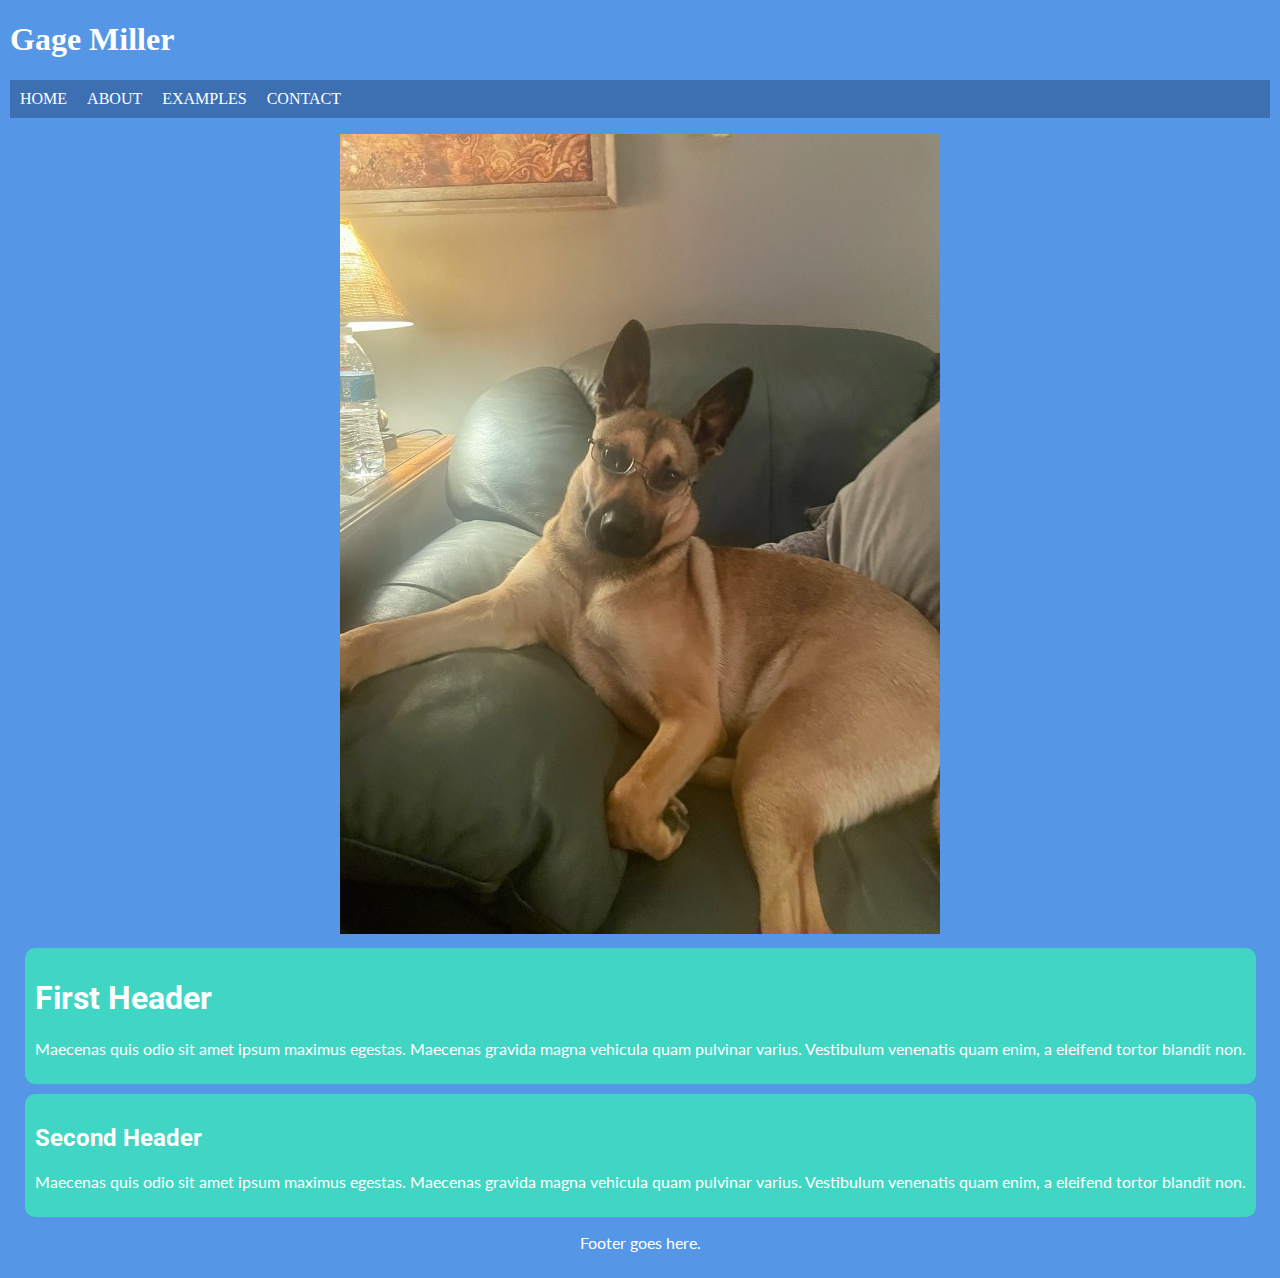
<file: html/index.html>
<!DOCTYPE html>
<html>
  <head>
    <meta charset="utf-8" />
    <meta http-equiv="X-UA-Compatible" content="IE=edge" />
    <title>Gage Miller: Week 7</title>
    <meta name="viewport" content="width=device-width, initial-scale=1" />
    <meta name="description" content="" />
    <meta name="viewport" content="width=device-width, initial-scale=1" />
    <link rel="preconnect" href="https://fonts.googleapis.com" />
    <link rel="preconnect" href="https://fonts.gstatic.com" crossorigin />
    <link
      href="https://fonts.googleapis.com/css2?family=Lato:wght@300;400&family=Roboto:wght@400;700&display=swap"
      rel="stylesheet"
    />
    <!-- Link your css below when your ready -->
    <link rel="stylesheet" href="../css/styles.css" />
  </head>
  <body>
    <header>
      <h1 id="header_h1">Gage Miller</h1>
      <nav class="nav-container">
        <ul class="nav-items">
          <!-- Don't forget to link your a tags -->
          <li>
            <a href="../html/index.html" class="nav-link">Home</a>
          </li>
          <li>
            <a href="../html/about.html" class="nav-link">About</a>
          </li>
          <li>
            <a href="../html/examples.html" class="nav-link">Examples</a>
          </li>
          <li>
            <a href="../html/contact.html" class="nav-link">Contact</a>
          </li>
        </ul>
      </nav>
    </header>
    <main>
      <div class="img-container">
        <picture>
          <!-- Phone -->
          <source
            srcset="../Images/image1.jpg 576w"
            media="(max-width: 576px)"
            class="phone-img"
          />
          <!-- Tablet -->
          <source
            srcset="../Images/image2.jpg 768w"
            media="(max-width: 768px)"
            class="tablet-img"
          />
          <!-- Desktop -->
          <img class="main-img" src="../Images/image3.jpg" />
        </picture>
      </div>
      <article class="home_article">
        <h1 class="header-article">First Header</h1>
        <p>
          Maecenas quis odio sit amet ipsum maximus egestas. Maecenas gravida
          magna vehicula quam pulvinar varius. Vestibulum venenatis quam enim, a
          eleifend tortor blandit non.
        </p>
      </article>
      <article class="home_article">
        <h2 class="header-article">Second Header</h2>
        <p>
          Maecenas quis odio sit amet ipsum maximus egestas. Maecenas gravida
          magna vehicula quam pulvinar varius. Vestibulum venenatis quam enim, a
          eleifend tortor blandit non.
        </p>
      </article>
      <footer>
        <p>Footer goes here.</p>
      </footer>
    </main>
  </body>
</html>
</file>
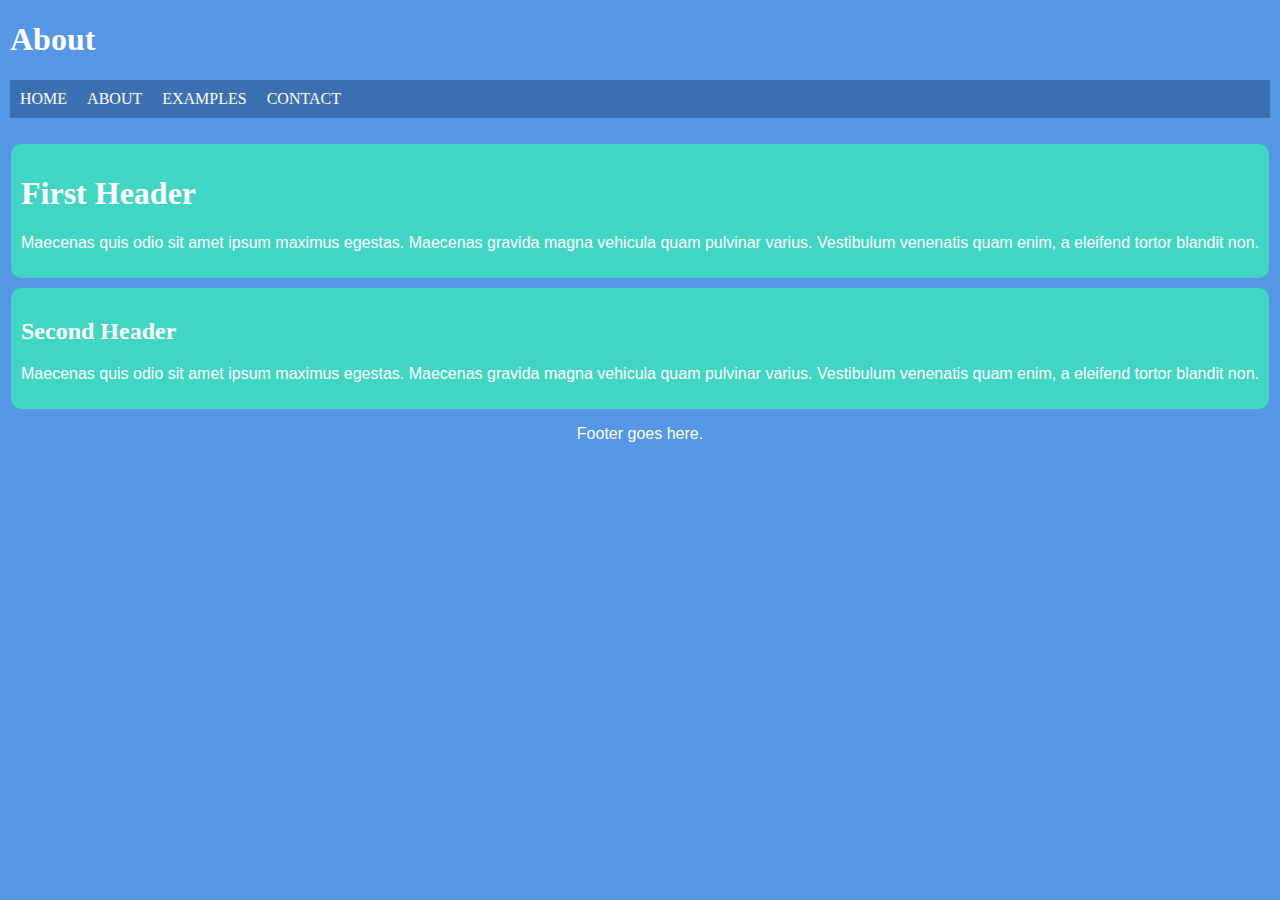
<file: html/about.html>
<!DOCTYPE html>
<html>
  <head>
    <meta charset="utf-8" />
    <meta http-equiv="X-UA-Compatible" content="IE=edge" />
    <title>About</title>
    <meta name="viewport" content="width=device-width, initial-scale=1" />
    <meta name="description" content="" />
    <meta name="viewport" content="width=device-width, initial-scale=1" />
    <!-- Link your css below when your ready -->
    <link rel="stylesheet" href="../css/styles.css" />
  </head>
  <body>
    <header>
      <h1 id="header_h1">About</h1>
      <nav class="nav-container">
        <ul class="nav-items">
          <!-- Don't forget to link your a tags -->
          <li>
            <a href="../html/index.html" class="nav-link">Home</a>
          </li>
          <li>
            <a href="../html/about.html" class="nav-link">About</a>
          </li>
          <li>
            <a href="../html/examples.html" class="nav-link">Examples</a>
          </li>
          <li>
            <a href="../html/contact.html" class="nav-link">Contact</a>
          </li>
        </ul>
      </nav>
    </header>
    <main>
      <article class="home_article">
        <h1>First Header</h1>
        <p>
          Maecenas quis odio sit amet ipsum maximus egestas. Maecenas gravida
          magna vehicula quam pulvinar varius. Vestibulum venenatis quam enim, a
          eleifend tortor blandit non.
        </p>
      </article>
      <article class="home_article">
        <h2>Second Header</h2>
        <p>
          Maecenas quis odio sit amet ipsum maximus egestas. Maecenas gravida
          magna vehicula quam pulvinar varius. Vestibulum venenatis quam enim, a
          eleifend tortor blandit non.
        </p>
      </article>
      <footer>
        <p>Footer goes here.</p>
      </footer>
    </main>
  </body>
</html>
</file>
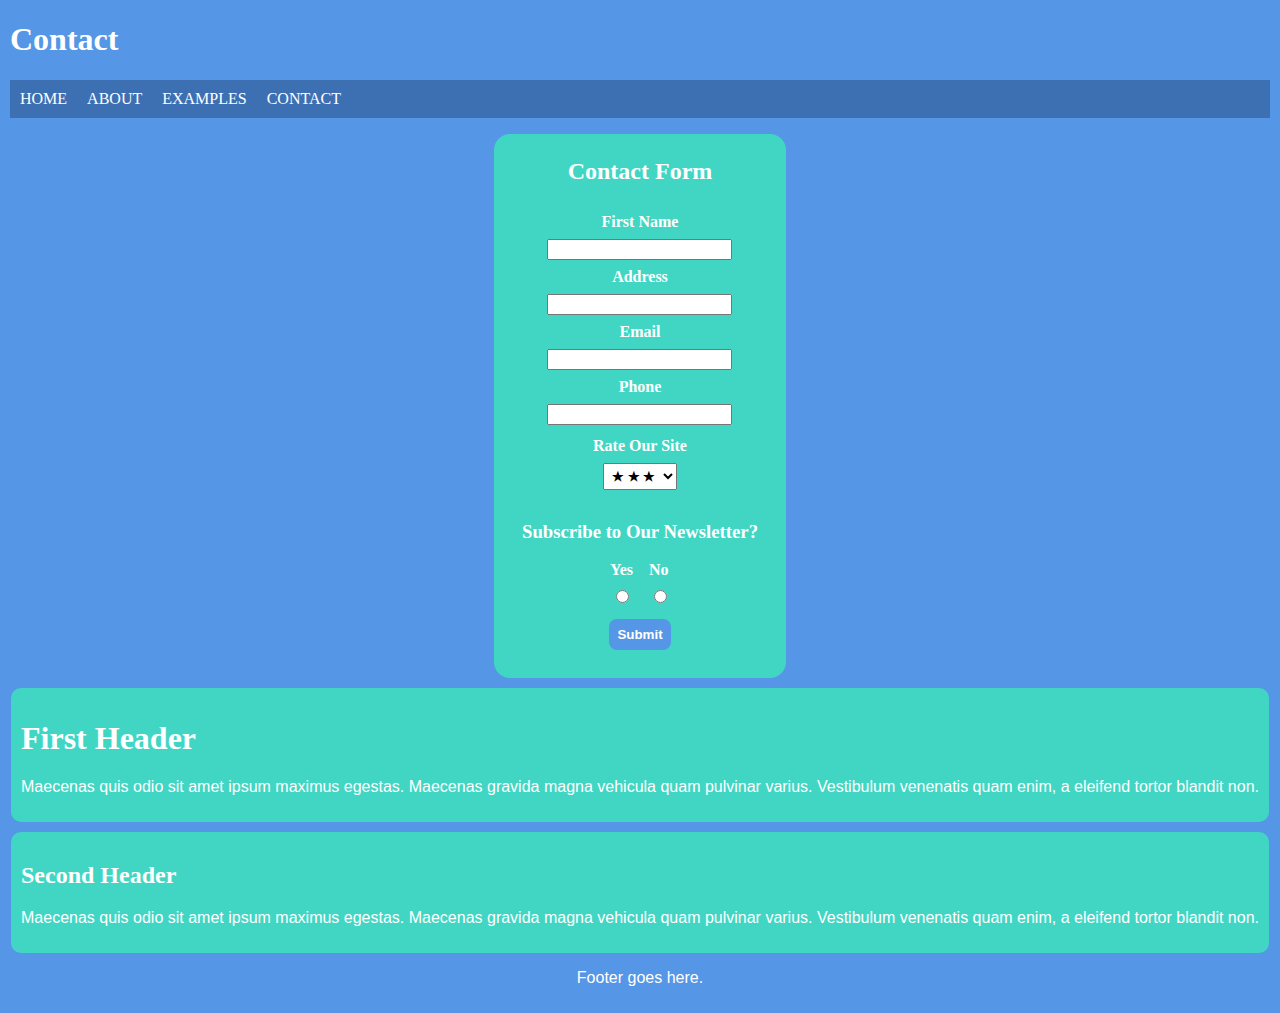
<file: html/contact.html>
<!DOCTYPE html>
<html>
  <head>
    <meta charset="utf-8" />
    <meta http-equiv="X-UA-Compatible" content="IE=edge" />
    <title>Contact</title>
    <meta name="viewport" content="width=device-width, initial-scale=1" />
    <meta name="description" content="" />
    <meta name="viewport" content="width=device-width, initial-scale=1" />
    <!-- Link your css below when your ready -->
    <link rel="stylesheet" href="../css/styles.css" />
  </head>
  <body>
    <header>
      <h1 id="header_h1">Contact</h1>
      <nav class="nav-container">
        <ul class="nav-items">
          <!-- Don't forget to link your a tags -->
          <li>
            <a href="../html/index.html" class="nav-link">Home</a>
          </li>
          <li>
            <a href="../html/about.html" class="nav-link">About</a>
          </li>
          <li>
            <a href="../html/examples.html" class="nav-link">Examples</a>
          </li>
          <li>
            <a href="../html/contact.html" class="nav-link">Contact</a>
          </li>
        </ul>
      </nav>
    </header>
    <main>
      <form class="form-container">
        <h2 class="form-title">Contact Form</h2>
        <div class="name-container">
          <label for="fname">First Name</label>
          <input type="text" name="fname" id="fname" required />
        </div>
        <div class="adr-container">
          <label for="adr">Address</label>
          <input type="text" name="adr" id="adr" required />
        </div>
        <div class="email-container">
          <label for="email">Email</label>
          <input type="email" name="email" id="email" required />
        </div>
        <div class="phone-container">
          <label for="phone">Phone</label>
          <input type="tel" id="phone" />
        </div>
        <label class="rate-us">Rate Our Site</label>
        <select name="dropdown" class="dropdown">
          <option>&#9733 &#9733 &#9733</option>
          <option>&#9733 &#9733</option>
          <option>&#9733 </option>
        </select>
        <div class="radio-container">
          <h3>Subscribe to Our Newsletter?</h3>
          <div class="lable-container">
            <div class="yes-radio">
              <label for="yes">Yes</label>
              <input type="radio" id="yes"/>
            </div>
            <div class="no-radio">
              <label for="no">No</label>
              <input type="radio" id="no"/>
            </div>
          </div>
        </div>
        <div class="button"><input type="submit" value="Submit" /></div>
      </form>
      <article class="home_article">
        <h1>First Header</h1>
        <p>
          Maecenas quis odio sit amet ipsum maximus egestas. Maecenas gravida
          magna vehicula quam pulvinar varius. Vestibulum venenatis quam enim, a
          eleifend tortor blandit non.
        </p>
      </article>
      <article class="home_article">
        <h2>Second Header</h2>
        <p>
          Maecenas quis odio sit amet ipsum maximus egestas. Maecenas gravida
          magna vehicula quam pulvinar varius. Vestibulum venenatis quam enim, a
          eleifend tortor blandit non.
        </p>
      </article>
      <footer>
        <p>Footer goes here.</p>
      </footer>
    </main>
  </body>
</html>
</file>
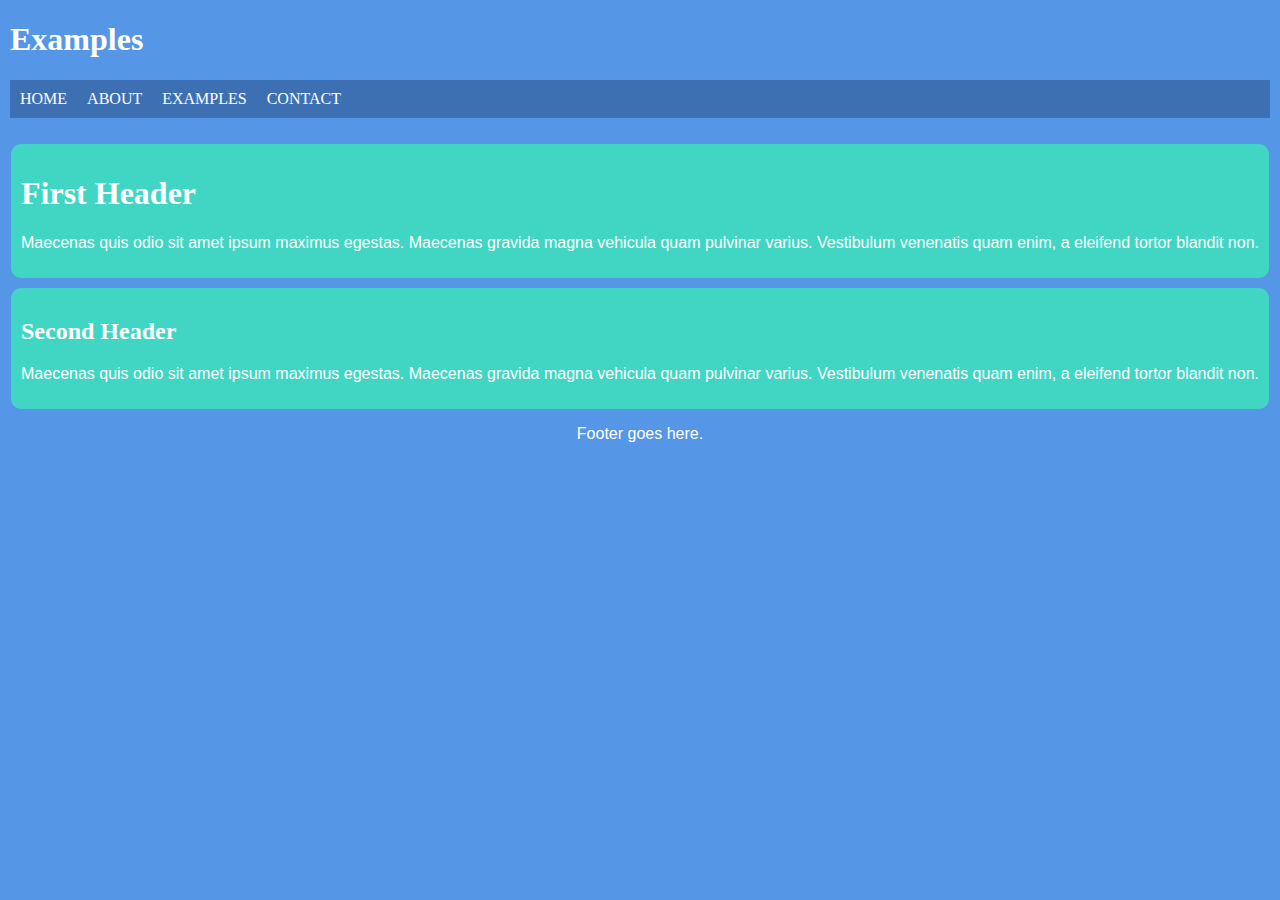
<file: html/examples.html>
<!DOCTYPE html>
<html>
  <head>
    <meta charset="utf-8" />
    <meta http-equiv="X-UA-Compatible" content="IE=edge" />
    <title>Examples</title>
    <meta name="viewport" content="width=device-width, initial-scale=1" />
    <meta name="description" content="" />
    <meta name="viewport" content="width=device-width, initial-scale=1" />
    <!-- Link your css below when your ready -->
    <link rel="stylesheet" href="../css/styles.css" />
  </head>
  <body>
    <header>
      <h1 id="header_h1">Examples</h1>
      <nav class="nav-container">
        <ul class="nav-items">
          <!-- Don't forget to link your a tags -->
          <li>
            <a href="../html/index.html" class="nav-link">Home</a>
          </li>
          <li>
            <a href="../html/about.html" class="nav-link">About</a>
          </li>
          <li>
            <a href="../html/examples.html" class="nav-link">Examples</a>
          </li>
          <li>
            <a href="../html/contact.html" class="nav-link">Contact</a>
          </li>
        </ul>
      </nav>
    </header>
    <main>
      <article class="home_article">
        <h1>First Header</h1>
        <p>
          Maecenas quis odio sit amet ipsum maximus egestas. Maecenas gravida
          magna vehicula quam pulvinar varius. Vestibulum venenatis quam enim, a
          eleifend tortor blandit non.
        </p>
      </article>
      <article class="home_article">
        <h2>Second Header</h2>
        <p>
          Maecenas quis odio sit amet ipsum maximus egestas. Maecenas gravida
          magna vehicula quam pulvinar varius. Vestibulum venenatis quam enim, a
          eleifend tortor blandit non.
        </p>
      </article>
      <footer>
        <p>Footer goes here.</p>
      </footer>
    </main>
  </body>
</html>
</file>
<file: css/styles.css>
body {
  background-color: #5596e6;
  margin: 10px;
}

#header_h1 {
  color: #ffffff;
  font-family: "Roboto", sans-serif Bold;
}

a {
  color: white;
  text-transform: uppercase;
  text-decoration: none;
}

.nav-link {
  padding: 10px;
}

.nav-link:hover {
  text-decoration: underline;
  background-color: #41d6c3;
  transition: all 250ms ease-in;
}

.nav-items {
  display: flex;
  list-style-type: none;
  background-color: #3d70b2;
  align-items: center;
  justify-content: flex-start;
  padding: 10px 0px 10px 0px;
}

main {
  display: flex;
  flex-direction: column;
  justify-content: center;
  align-items: center;
}

.form-container {
  display: flex;
  flex-direction: column;
  align-items: center;
  justify-content: center;
  padding: 1.5rem;
  background-color: #41d6c3;
  color: white;
  width: fit-content;
  border-radius: 1rem;
}

.form-title,
.name-container,
.adr-container,
.email-container,
.phone-container,
.button,
.dropdown,
.radio-container {
  display: flex;
  flex-direction: column;
  align-items: center;
  padding: 0.25rem;
}

.form-title {
  margin-top: 0;
  padding-top: 0;
}

label,
select {
  margin-bottom: 0.5rem;
  font-weight: bold;
}

.button input {
  color: white;
  background-color: #5596e6;
  border-radius: 0.5rem;
  border: none;
  padding: 0.5rem;
  font-weight: bold;
}

.rate-us {
  margin-top: 0.5rem;
}

.lable-container {
  display: flex;
  justify-content: center;
}

.yes-radio,
.no-radio {
  display: flex;
  padding: 0.5rem;
  padding-top: 0;
  flex-direction: column;
}

.button input:hover {
  transition: all 200ms ease-in;
  background-color: #3d70b2;
}

.main-img {
  height: auto;
  max-width: 900px;
  width: 100%;
}

.header-article {
  font-family: "Roboto", sans-serif;
}

.home_article {
  background-color: #41d6c3;
  padding: 10px;
  color: white;
  border-radius: 10px;
  margin-top: 10px;
}

p {
  font-family: "Lato", sans-serif;
}

footer {
  color: white;
}

/* Mid to large screen break point based on Bootstrap break ponts */
@media screen and (max-width: 992px) {
  #header_h1 {
    font-size: 40px;
  }
  *.home_article {
    font-size: 20px;
  }
  footer p {
    font-size: 20px;
  }
}

/* Mid to small screen break point based on Bootstrap break points */
@media screen and (max-width: 768px) {
  body {
    text-align: center;
  }
  main {
    display: flex;
    flex-direction: column;
    justify-content: center;
    align-items: center;
  }
  ul {
    list-style: none;
    font-size: 20px;
  }
  .nav-items {
    justify-content: center;
  }
}

/* Small screen break point based on Bootstrap break points */
@media screen and (max-width: 576px) {
  #header_h1 {
    font-size: 45px;
  }
  main {
    display: flex;
    flex-direction: column;
    justify-content: center;
    align-items: center;
  }
  *.home_article {
    font-size: 25px;
  }
  ul {
    font-size: 1rem;
    flex-wrap: wrap;
  }
  footer p {
    font-size: 25px;
  }
}
</file>
